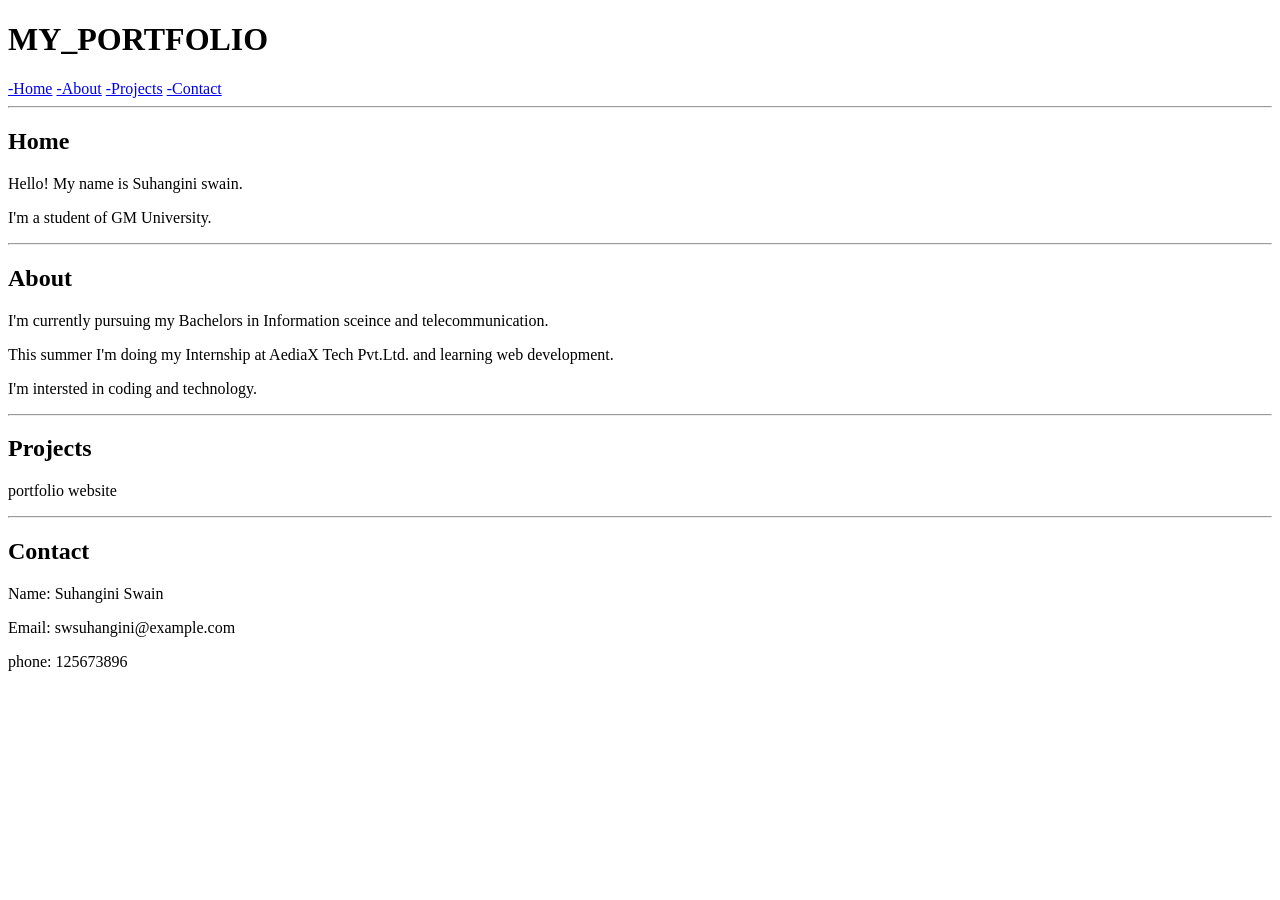
<file: single_page_portfolio.html>
<!DOCTYPE html>
<html lang="en">
<head>
    <meta charset="UTF-8">
    <meta name="viewport" content="width=device-width, initial-scale=1.0">
    <title>single_page_portfolio</title>
</head>
<body>
    <h1>MY_PORTFOLIO</h1>

    <a href="#home">-Home</a>                   <a href="#about">-About</a>                   <a href="#projects">-Projects</a>                   <a href="#contact">-Contact</a>





    <hr>






    <section id="home">
        <h2>Home</h2>
        <p>Hello! My name is Suhangini swain.</p>
        <p>I'm a student of GM University.</p>
    </section>  







    <hr>






    <section id="about">
        <h2>About</h2>
        <p>I'm currently pursuing my Bachelors in Information sceince and telecommunication.</p>
        <p>This summer I'm doing my Internship at AediaX Tech Pvt.Ltd. and learning web development.</p>
        <p>I'm intersted in coding and technology.</p>
    </section>






    <hr>








    <section id="projects">
        <h2>Projects</h2>
        <p>portfolio website </p>
    </section>





    <hr>





    <section id="contact">
        <h2>Contact</h2>
        <p>Name: Suhangini Swain</p>
        <p>Email: swsuhangini@example.com</p>
        <p>phone: 125673896</p>
    </section>

</body>
</html>
</file>
